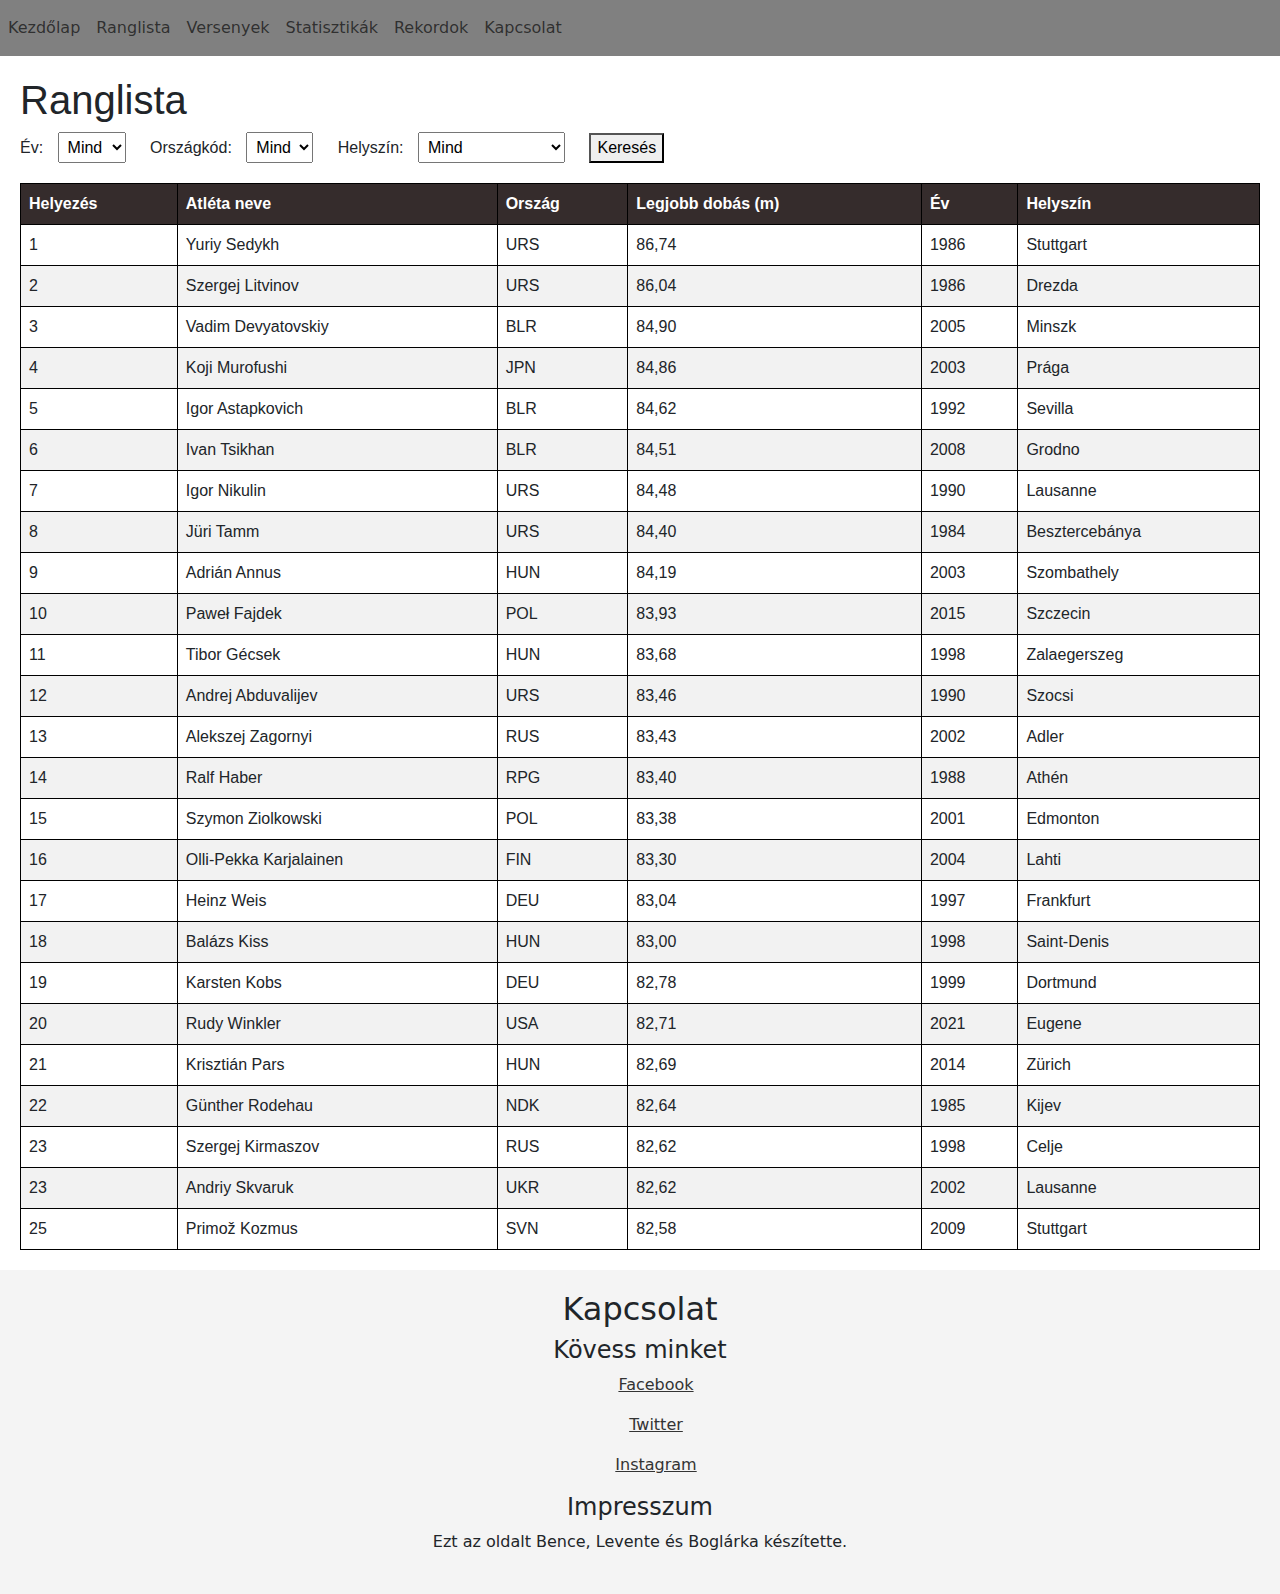
<file: Kalapacsvetok/ranglista.html>
<!DOCTYPE html>
<html lang="hu">
<head>
    <meta charset="UTF-8">
    <meta name="viewport" content="width=device-width, initial-scale=1.0">
    <title>Kalapácsvetők</title>
    <link rel="stylesheet" href="css/bootstrap.min.css">
    <link rel="stylesheet" href="css/style.css">

    <nav class="navbar navbar-expand-lg">
        <div class="collapse navbar-collapse" id="navbarNav">
            <ul class="navbar-nav">
                <li class="nav-item active">
                    <a class="nav-link" href="index.html">Kezdőlap</a>
                </li>
                <li class="nav-item">
                    <a class="nav-link" href="ranglista.html">Ranglista</a>
                </li>
                <li class="nav-item">
                    <a class="nav-link" href="versenyek.html">Versenyek</a>
                </li>
                <li class="nav-item">
                    <a class="nav-link" href="statisztika.html">Statisztikák</a>
                </li>
                <li class="nav-item">
                    <a class="nav-link" href="rekordok.html">Rekordok</a>
                </li>
                <li class="nav-item">
                    <a class="nav-link" href="#footer">Kapcsolat</a>
                </li>
            </ul>
        </div>
    </nav>

    <div class="ranglista-container">
        <h1>Ranglista</h1>

        <div class="ranglista-filters">
            <form id="filterForm">
                <label for="year">Év:</label>
                <select id="year" name="year">
                    <option value="">Mind</option>
                    <option value="1984">1984</option>
                    <option value="1985">1985</option>
                    <option value="1986">1986</option>
                    <option value="1988">1988</option>
                    <option value="1990">1990</option>
                    <option value="1992">1992</option>
                    <option value="1997">1997</option>
                    <option value="1998">1998</option>
                    <option value="1999">1999</option>
                    <option value="2001">2001</option>
                    <option value="2002">2002</option>
                    <option value="2003">2003</option>
                    <option value="2004">2004</option>
                    <option value="2005">2005</option>
                    <option value="2008">2008</option>
                    <option value="2009">2009</option>
                    <option value="2014">2014</option>
                    <option value="2015">2015</option>
                    <option value="2021">2021</option>
                </select>

                <label for="country">Országkód:</label>
                <select id="country" name="country">
                    <option value="">Mind</option>
                    <option value="URS">URS</option>
                    <option value="BLR">BLR</option>
                    <option value="JPN">JPN</option>
                    <option value="HUN">HUN</option>
                    <option value="POL">POL</option>
                    <option value="RUS">RUS</option>
                    <option value="RPG">RPG</option>
                    <option value="FIN">FIN</option>
                    <option value="DEU">DEU</option>
                    <option value="USA">USA</option>
                    <option value="NDK">NDK</option>
                    <option value="UKR">UKR</option>
                    <option value="SVN">SVN</option>
                </select>

                <label for="location">Helyszín:</label>
                <select id="location" name="location">
                    <option value="">Mind</option>
                    <option value="Stuttgart">Stuttgart</option>
                    <option value="Drezda">Drezda</option>
                    <option value="Minszk">Minszk</option>
                    <option value="Prága">Prága</option>
                    <option value="Sevilla">Sevilla</option>
                    <option value="Grodno">Grodno</option>
                    <option value="Lausanne">Lausanne</option>
                    <option value="Besztercebánya">Besztercebánya</option>
                    <option value="Szombathely">Szombathely</option>
                    <option value="Szczecin">Szczecin</option>
                    <option value="Zalaegerszeg">Zalaegerszeg</option>
                    <option value="Szocsi">Szocsi</option>
                    <option value="Adler">Adler</option>
                    <option value="Athén">Athén</option>
                    <option value="Edmonton">Edmonton</option>
                    <option value="Lahti">Lahti</option>
                    <option value="Frankfurt">Frankfurt</option>
                    <option value="Saint-Denis">Saint-Denis</option>
                    <option value="Dortmund">Dortmund</option>
                    <option value="Eugene">Eugene</option>
                    <option value="Zürich">Zürich</option>
                    <option value="Kijev">Kijev</option>
                    <option value="Celje">Celje</option>
                </select>

                <button type="button" onclick="applyFilters()">Keresés</button>
            </form>
        </div>

        <table class="ranglista-table">
            <thead>
                <tr>
                    <th>Helyezés</th>
                    <th>Atléta neve</th>
                    <th>Ország</th>
                    <th>Legjobb dobás (m)</th>
                    <th>Év</th>
                    <th>Helyszín</th>
                </tr>
            </thead>
            <tbody id="rankTable">
                <tr><td>1</td><td>Yuriy Sedykh</td><td>URS</td><td>86,74</td><td>1986</td><td>Stuttgart</td></tr>
                <tr><td>2</td><td>Szergej Litvinov</td><td>URS</td><td>86,04</td><td>1986</td><td>Drezda</td></tr>
                <tr><td>3</td><td>Vadim Devyatovskiy</td><td>BLR</td><td>84,90</td><td>2005</td><td>Minszk</td></tr>
                <tr><td>4</td><td>Koji Murofushi</td><td>JPN</td><td>84,86</td><td>2003</td><td>Prága</td></tr>
                <tr><td>5</td><td>Igor Astapkovich</td><td>BLR</td><td>84,62</td><td>1992</td><td>Sevilla</td></tr>
                <tr><td>6</td><td>Ivan Tsikhan</td><td>BLR</td><td>84,51</td><td>2008</td><td>Grodno</td></tr>
                <tr><td>7</td><td>Igor Nikulin</td><td>URS</td><td>84,48</td><td>1990</td><td>Lausanne</td></tr>
                <tr><td>8</td><td>Jüri Tamm</td><td>URS</td><td>84,40</td><td>1984</td><td>Besztercebánya</td></tr>
                <tr><td>9</td><td>Adrián Annus</td><td>HUN</td><td>84,19</td><td>2003</td><td>Szombathely</td></tr>
                <tr><td>10</td><td>Paweł Fajdek</td><td>POL</td><td>83,93</td><td>2015</td><td>Szczecin</td></tr>
                <tr><td>11</td><td>Tibor Gécsek</td><td>HUN</td><td>83,68</td><td>1998</td><td>Zalaegerszeg</td></tr>
                <tr><td>12</td><td>Andrej Abduvalijev</td><td>URS</td><td>83,46</td><td>1990</td><td>Szocsi</td></tr>
                <tr><td>13</td><td>Alekszej Zagornyi</td><td>RUS</td><td>83,43</td><td>2002</td><td>Adler</td></tr>
                <tr><td>14</td><td>Ralf Haber</td><td>RPG</td><td>83,40</td><td>1988</td><td>Athén</td></tr>
                <tr><td>15</td><td>Szymon Ziolkowski</td><td>POL</td><td>83,38</td><td>2001</td><td>Edmonton</td></tr>
                <tr><td>16</td><td>Olli-Pekka Karjalainen</td><td>FIN</td><td>83,30</td><td>2004</td><td>Lahti</td></tr>
                <tr><td>17</td><td>Heinz Weis</td><td>DEU</td><td>83,04</td><td>1997</td><td>Frankfurt</td></tr>
                <tr><td>18</td><td>Balázs Kiss</td><td>HUN</td><td>83,00</td><td>1998</td><td>Saint-Denis</td></tr>
                <tr><td>19</td><td>Karsten Kobs</td><td>DEU</td><td>82,78</td><td>1999</td><td>Dortmund</td></tr>
                <tr><td>20</td><td>Rudy Winkler</td><td>USA</td><td>82,71</td><td>2021</td><td>Eugene</td></tr>
                <tr><td>21</td><td>Krisztián Pars</td><td>HUN</td><td>82,69</td><td>2014</td><td>Zürich</td></tr>
                <tr><td>22</td><td>Günther Rodehau</td><td>NDK</td><td>82,64</td><td>1985</td><td>Kijev</td></tr>
                <tr><td>23</td><td>Szergej Kirmaszov</td><td>RUS</td><td>82,62</td><td>1998</td><td>Celje</td></tr>
                <tr><td>23</td><td>Andriy Skvaruk</td><td>UKR</td><td>82,62</td><td>2002</td><td>Lausanne</td></tr>
                <tr><td>25</td><td>Primož Kozmus</td><td>SVN</td><td>82,58</td><td>2009</td><td>Stuttgart</td></tr>
            </tbody>
        </table>
    </div>

    <script>
       function applyFilters() {
    const yearFilter = document.getElementById("year").value.trim(); 
    const countryFilter = document.getElementById("country").value.trim(); 
    const locationFilter = document.getElementById("location").value.trim(); 
    
    const rows = document.querySelectorAll("#rankTable tr"); 
    
    rows.forEach(row => {
        const year = row.cells[4].innerText.trim(); 
        const country = row.cells[2].innerText.trim(); 
        const location = row.cells[5].innerText.trim(); 

        const matchesYear = !yearFilter || year === yearFilter;
        const matchesCountry = !countryFilter || country === countryFilter;
        const matchesLocation = !locationFilter || location === locationFilter;

        row.style.display = (matchesYear && matchesCountry && matchesLocation) ? "" : "none";
    });
}
    </script>

<footer id="footer">
    <section>
      <h2>Kapcsolat</h2>
      <h4>Kövess minket</h4>
      <ul>
        <p><a href="https://facebook.com">Facebook</a></p>
        <p><a href="https://twitter.com">Twitter</a></p>
        <p><a href="https://instagram.com">Instagram</a></p>
      </ul>
      <h4>Impresszum</h4>
      <p>Ezt az oldalt Bence, Levente és Boglárka készítette.</p>
    </section>
</footer>
<script src="script.js"></script>
</body>
</html>
</file>
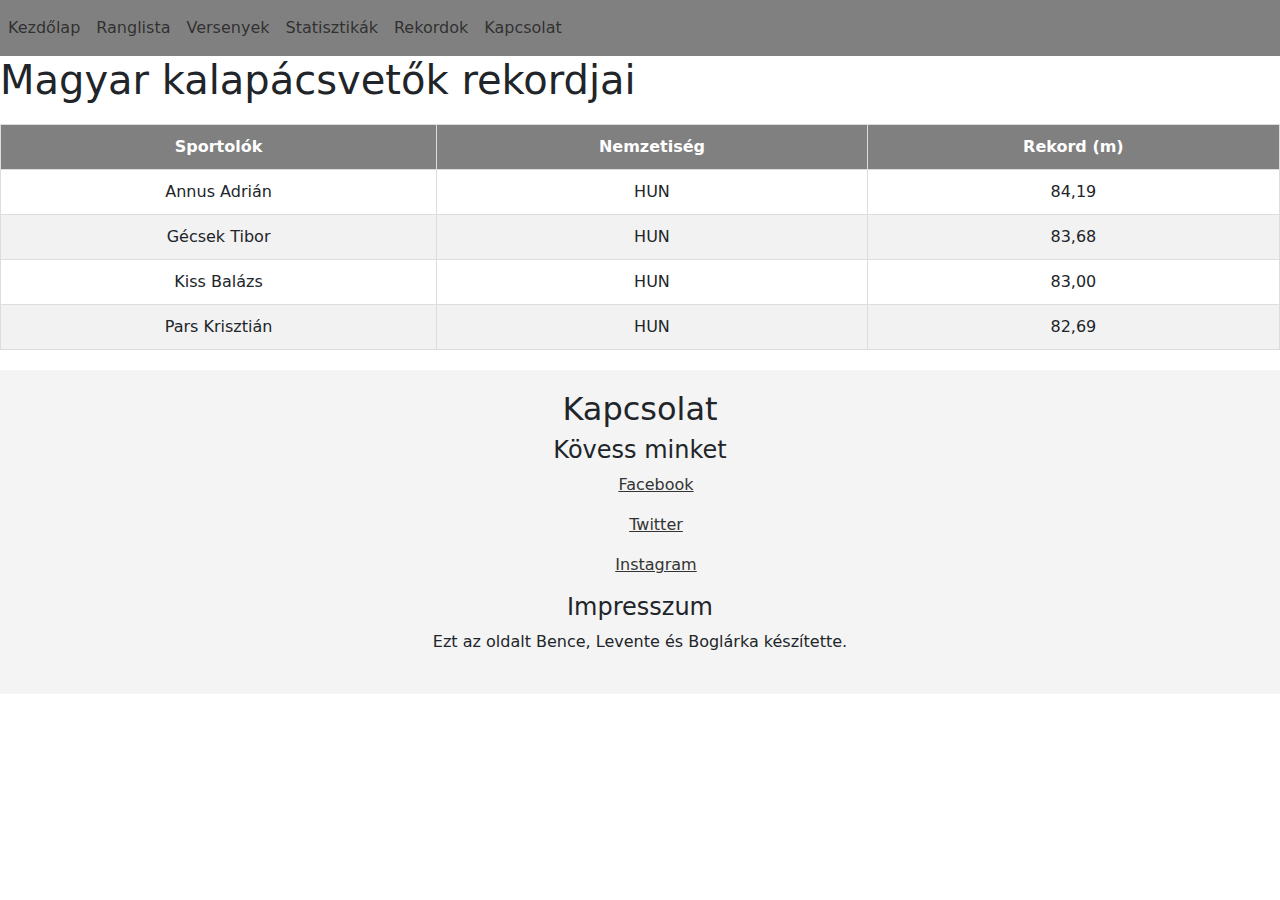
<file: Kalapacsvetok/rekordok.html>
<!DOCTYPE html>
<html lang="hu">
<head>
    <meta charset="UTF-8">
    <meta name="viewport" content="width=device-width, initial-scale=1.0">
    <title>Kalapácsvetők</title>
    <link rel="stylesheet" href="css/bootstrap.min.css">
    <link rel="stylesheet" href="css/style.css">
</head>
<body>
    <nav class="navbar navbar-expand-lg">
        <div class="collapse navbar-collapse" id="navbarNav">
          <ul class="navbar-nav">
            <li class="nav-item active">
              <a class="nav-link" href="index.html">Kezdőlap<span class="sr-only"></span></a>
            </li>
            <li class="nav-item">
              <a class="nav-link" href="ranglista.html">Ranglista</a>
            </li>
            <li class="nav-item">
              <a class="nav-link" href="versenyek.html">Versenyek</a>
            </li>
            <li class="nav-item">
              <a class="nav-link" href="statisztika.html">Statisztikák</a>
            </li>
            <li class="nav-item">
                <a class="nav-link" href="rekordok.html">Rekordok</a>
            </li>
            <li class="nav-item">
                <a class="nav-link" href="#footer">Kapcsolat</a>
            </li>
          </ul>
        </div>
      </nav>

<h1>Magyar kalapácsvetők rekordjai</h1>
<table>
  <thead>
      <tr>
          <th>Sportolók</th>
          <th>Nemzetiség</th>
          <th>Rekord (m)</th>
      </tr>
  </thead>
  <tbody>
    <tr>
        <td>Annus Adrián</td>
        <td>HUN</td>
        <td>84,19</td>
    </tr>
    <tr>
      <td>Gécsek Tibor</td>
      <td>HUN</td>
      <td>83,68</td>
  </tr>
  <tr>
    <td>Kiss Balázs</td>
    <td>HUN</td>
    <td>83,00</td>
</tr>
<tr>
  <td>Pars Krisztián</td>
  <td>HUN</td>
  <td>82,69</td>
</tr>
  </tbody>
</table>

<footer id="footer">
  <section>
    <h2>Kapcsolat</h2>
    <h4>Kövess minket</h4>
    <ul>
      <p><a href="https://facebook.com">Facebook</a></p>
      <p><a href="https://twitter.com">Twitter</a></p>
      <p><a href="https://instagram.com">Instagram</a></p>
    </ul>
    <h4>Impresszum</h4>
    <p>Ezt az oldalt Bence, Levente és Boglárka készítette.</p>
  </section>
</footer>

<script src="script.js"></script>
</body>
</html>
</file>
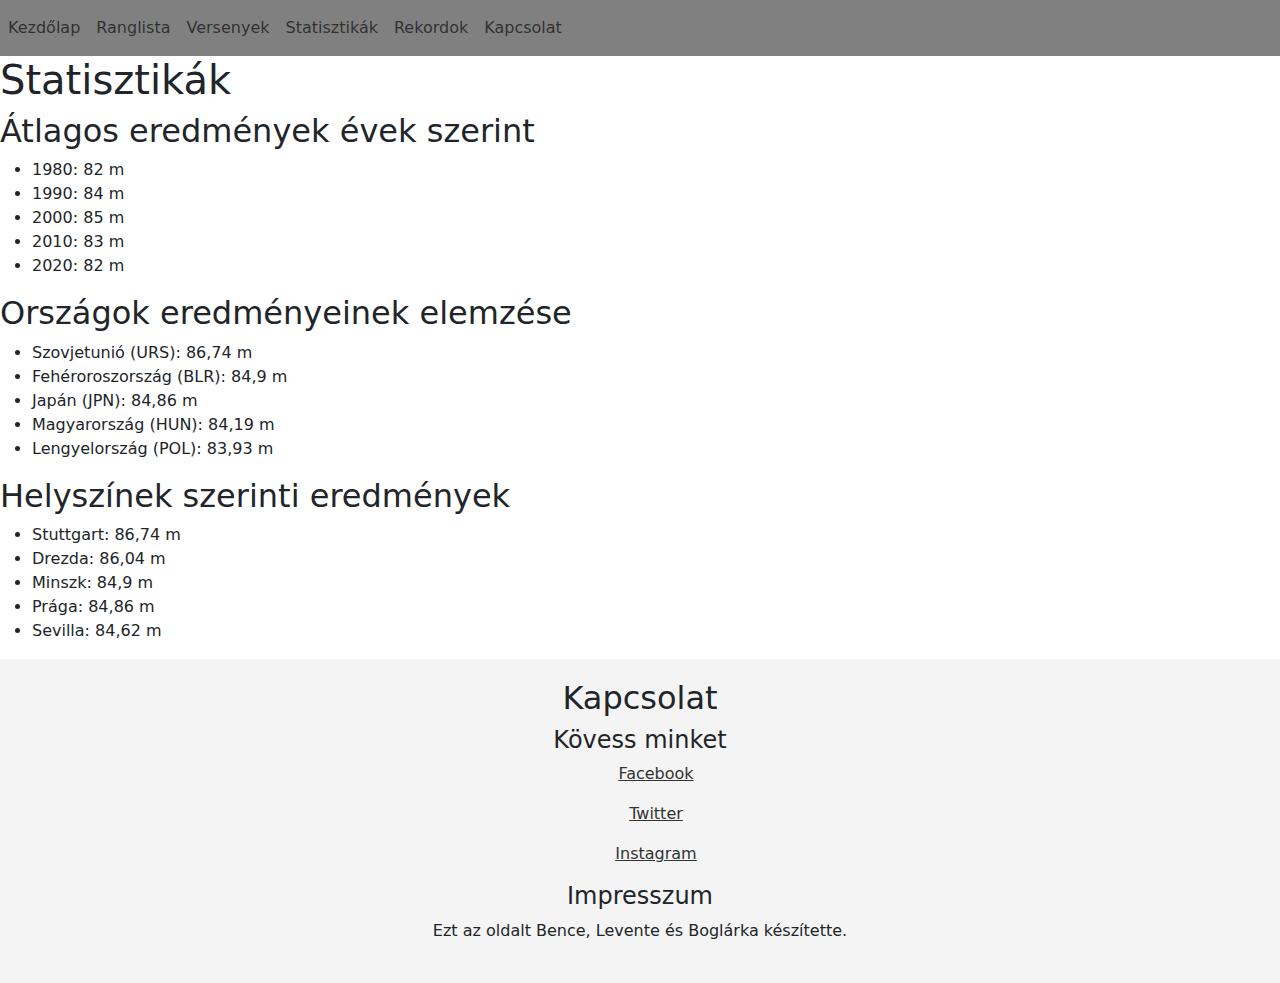
<file: Kalapacsvetok/statisztika.html>
<!DOCTYPE html>
<html lang="hu">
<head>
    <meta charset="UTF-8">
    <meta name="viewport" content="width=device-width, initial-scale=1.0">
    <title>Statisztikák</title>
    <link rel="stylesheet" href="css/bootstrap.min.css">
    <link rel="stylesheet" href="css/style.css">
</head>
<body>
    <nav class="navbar navbar-expand-lg">
        <div class="collapse navbar-collapse" id="navbarNav">
            <ul class="navbar-nav">
                <li class="nav-item">
                    <a class="nav-link" href="index.html">Kezdőlap</a>
                </li>
                <li class="nav-item">
                    <a class="nav-link" href="ranglista.html">Ranglista</a>
                </li>
                <li class="nav-item">
                    <a class="nav-link" href="versenyek.html">Versenyek</a>
                </li>
                <li class="nav-item active">
                    <a class="nav-link" href="statisztikák.html">Statisztikák</a>
                </li>
                <li class="nav-item">
                    <a class="nav-link" href="rekordok.html">Rekordok</a>
                </li>
                <li class="nav-item">
                    <a class="nav-link" href="#footer">Kapcsolat</a>
                </li>
            </ul>
        </div>
    </nav>

    <div class="statisztikák-container">
        <h1>Statisztikák</h1>

        <!-- Átlag dobások szekció -->
        <section>
            <h2>Átlagos eredmények évek szerint</h2>
            <ul>
                <li>1980: 82 m</li>
                <li>1990: 84 m</li>
                <li>2000: 85 m</li>
                <li>2010: 83 m</li>
                <li>2020: 82 m</li>
            </ul>
        </section>

        <!-- Országok szerinti elemzés szekció -->
        <section>
            <h2>Országok eredményeinek elemzése</h2>
            <ul>
                <li>Szovjetunió (URS): 86,74 m</li>
                <li>Fehéroroszország (BLR): 84,9 m</li>
                <li>Japán (JPN): 84,86 m</li>
                <li>Magyarország (HUN): 84,19 m</li>
                <li>Lengyelország (POL): 83,93 m</li>
            </ul>
        </section>

        <!-- Helyszínek elemzése szekció -->
        <section>
            <h2>Helyszínek szerinti eredmények</h2>
            <ul>
                <li>Stuttgart: 86,74 m</li>
                <li>Drezda: 86,04 m</li>
                <li>Minszk: 84,9 m</li>
                <li>Prága: 84,86 m</li>
                <li>Sevilla: 84,62 m</li>
            </ul>
        </section>
    </div>

    <footer id="footer">
        <section>
            <h2>Kapcsolat</h2>
            <h4>Kövess minket</h4>
            <ul>
                <p><a href="https://facebook.com">Facebook</a></p>
                <p><a href="https://twitter.com">Twitter</a></p>
                <p><a href="https://instagram.com">Instagram</a></p>
            </ul>
            <h4>Impresszum</h4>
            <p>Ezt az oldalt Bence, Levente és Boglárka készítette.</p>
        </section>
    </footer>
</body>
</html>
</file>
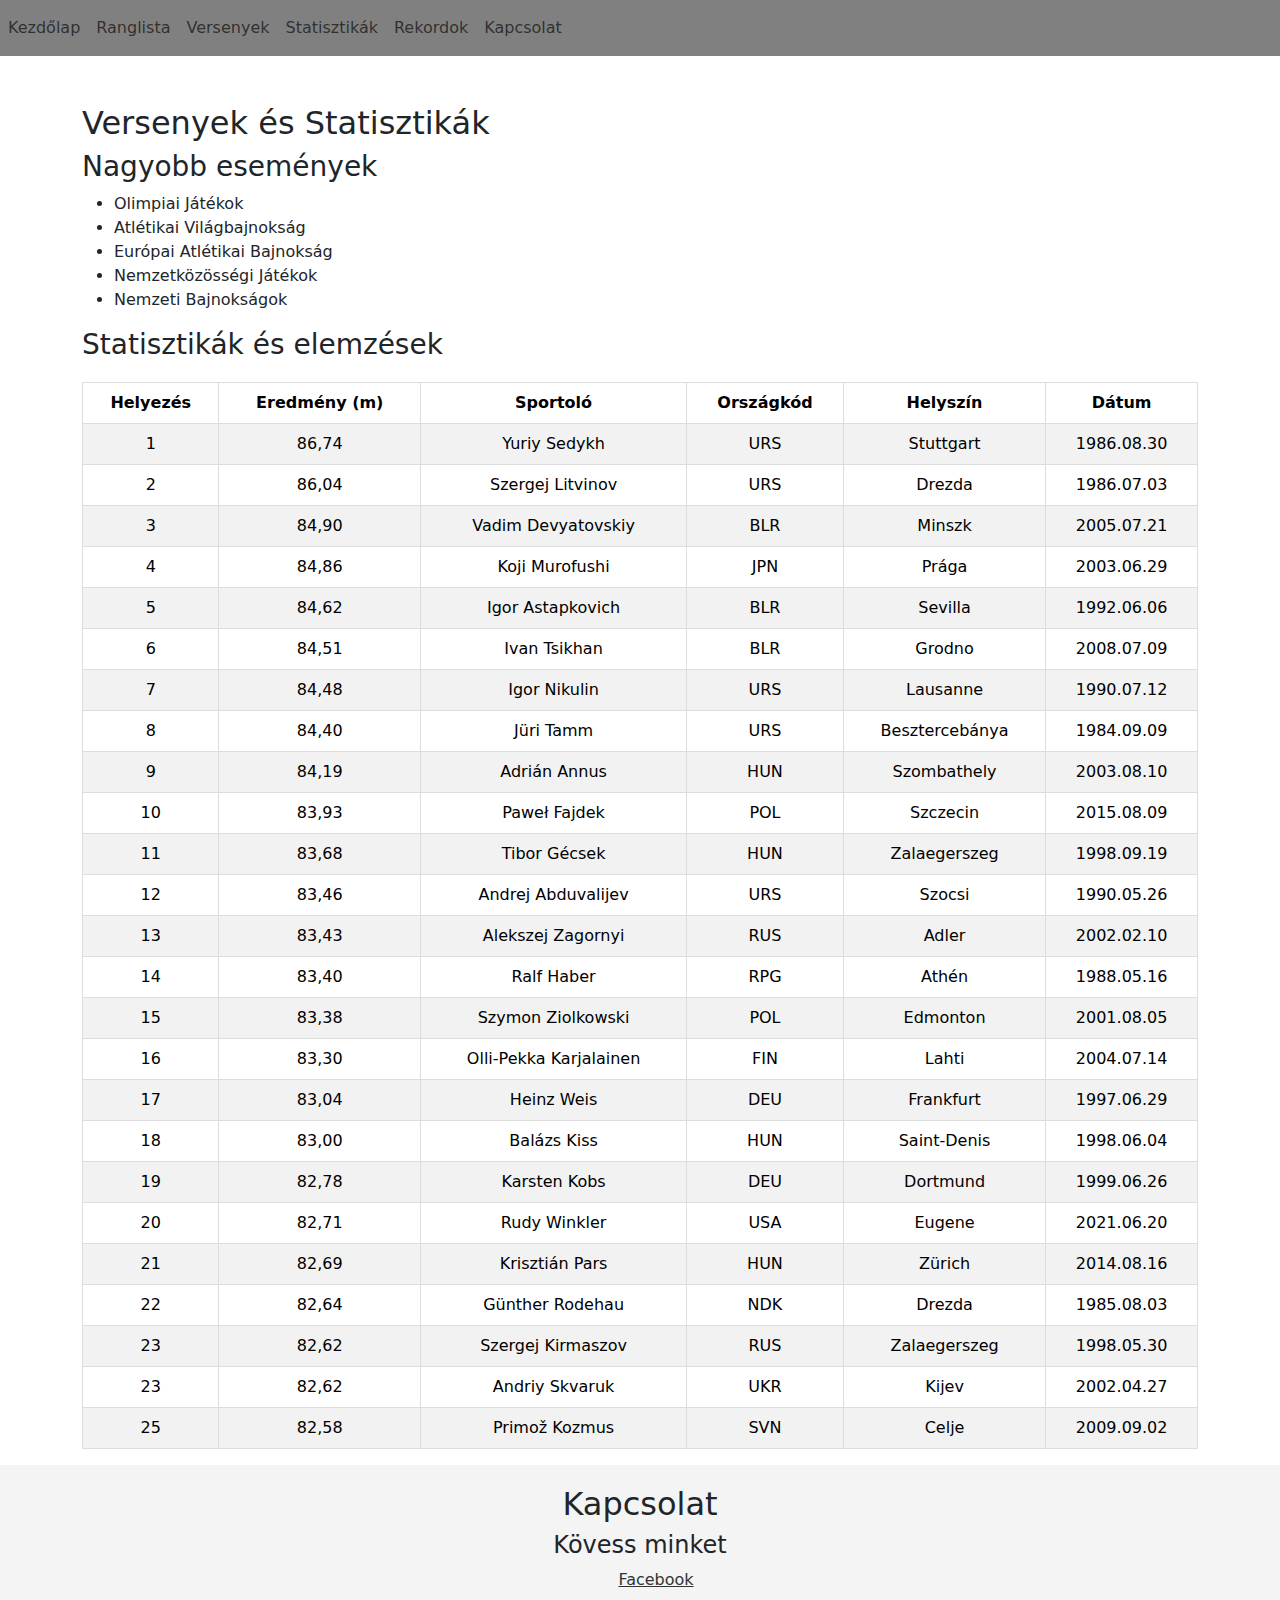
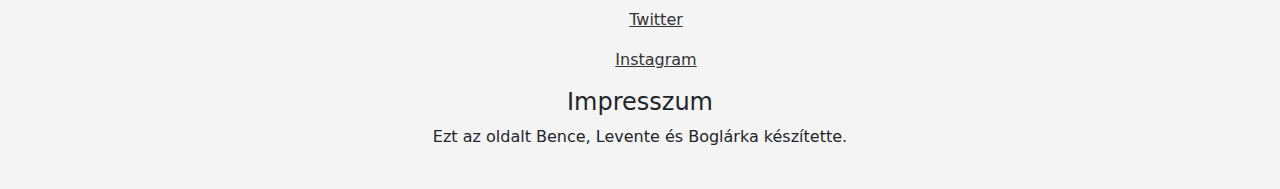
<file: Kalapacsvetok/versenyek.html>
<!DOCTYPE html>
<html lang="hu">
<head>
    <meta charset="UTF-8">
    <meta name="viewport" content="width=device-width, initial-scale=1.0">
    <title>Kalapácsvetők</title>
    <link rel="stylesheet" href="css/bootstrap.min.css">
    <link rel="stylesheet" href="css/style.css">
</head>
<body>
  <nav class="navbar navbar-expand-lg">
    <div class="collapse navbar-collapse" id="navbarNav">
      <ul class="navbar-nav">
        <li class="nav-item active">
          <a class="nav-link" href="index.html">Kezdőlap<span class="sr-only"></span></a>
        </li>
        <li class="nav-item">
          <a class="nav-link" href="ranglista.html">Ranglista</a>
        </li>
        <li class="nav-item">
          <a class="nav-link" href="versenyek.html">Versenyek</a>
        </li>
        <li class="nav-item">
          <a class="nav-link" href="statisztika.html">Statisztikák</a>
        </li>
        <li class="nav-item">
            <a class="nav-link" href="rekordok.html">Rekordok</a>
        </li>
        <li class="nav-item">
            <a class="nav-link" href="#footer">Kapcsolat</a>
        </li>
      </ul>
    </div>
  </nav>

<main class="container mt-5">
    <section id="versenyek">
        <h2>Versenyek és Statisztikák</h2>

        <h3>Nagyobb események</h3>
        <ul>
            <li>Olimpiai Játékok</li>
            <li>Atlétikai Világbajnokság</li>
            <li>Európai Atlétikai Bajnokság</li>
            <li>Nemzetközösségi Játékok</li>
            <li>Nemzeti Bajnokságok</li>
        </ul>

        <h3>Statisztikák és elemzések</h3>
        <table class="table table-striped">
            <thead>
                <tr>
                    <th>Helyezés</th>
                    <th>Eredmény (m)</th>
                    <th>Sportoló</th>
                    <th>Országkód</th>
                    <th>Helyszín</th>
                    <th>Dátum</th>
                </tr>
            </thead>
            <tbody>
              <tr><td>1</td><td>86,74</td><td>Yuriy Sedykh</td><td>URS</td><td>Stuttgart</td><td>1986.08.30</td></tr>
              <tr><td>2</td><td>86,04</td><td>Szergej Litvinov</td><td>URS</td><td>Drezda</td><td>1986.07.03</td></tr>
              <tr><td>3</td><td>84,90</td><td>Vadim Devyatovskiy</td><td>BLR</td><td>Minszk</td><td>2005.07.21</td></tr>
              <tr><td>4</td><td>84,86</td><td>Koji Murofushi</td><td>JPN</td><td>Prága</td><td>2003.06.29</td></tr>
              <tr><td>5</td><td>84,62</td><td>Igor Astapkovich</td><td>BLR</td><td>Sevilla</td><td>1992.06.06</td></tr>
              <tr><td>6</td><td>84,51</td><td>Ivan Tsikhan</td><td>BLR</td><td>Grodno</td><td>2008.07.09</td></tr>
              <tr><td>7</td><td>84,48</td><td>Igor Nikulin</td><td>URS</td><td>Lausanne</td><td>1990.07.12</td></tr>
              <tr><td>8</td><td>84,40</td><td>Jüri Tamm</td><td>URS</td><td>Besztercebánya</td><td>1984.09.09</td></tr>
              <tr><td>9</td><td>84,19</td><td>Adrián Annus</td><td>HUN</td><td>Szombathely</td><td>2003.08.10</td></tr>
              <tr><td>10</td><td>83,93</td><td>Paweł Fajdek</td><td>POL</td><td>Szczecin</td><td>2015.08.09</td></tr>
              <tr><td>11</td><td>83,68</td><td>Tibor Gécsek</td><td>HUN</td><td>Zalaegerszeg</td><td>1998.09.19</td></tr>
              <tr><td>12</td><td>83,46</td><td>Andrej Abduvalijev</td><td>URS</td><td>Szocsi</td><td>1990.05.26</td></tr>
              <tr><td>13</td><td>83,43</td><td>Alekszej Zagornyi</td><td>RUS</td><td>Adler</td><td>2002.02.10</td></tr>
              <tr><td>14</td><td>83,40</td><td>Ralf Haber</td><td>RPG</td><td>Athén</td><td>1988.05.16</td></tr>
              <tr><td>15</td><td>83,38</td><td>Szymon Ziolkowski</td><td>POL</td><td>Edmonton</td><td>2001.08.05</td></tr>
              <tr><td>16</td><td>83,30</td><td>Olli-Pekka Karjalainen</td><td>FIN</td><td>Lahti</td><td>2004.07.14</td></tr>
              <tr><td>17</td><td>83,04</td><td>Heinz Weis</td><td>DEU</td><td>Frankfurt</td><td>1997.06.29</td></tr>
              <tr><td>18</td><td>83,00</td><td>Balázs Kiss</td><td>HUN</td><td>Saint-Denis</td><td>1998.06.04</td></tr>
              <tr><td>19</td><td>82,78</td><td>Karsten Kobs</td><td>DEU</td><td>Dortmund</td><td>1999.06.26</td></tr>
              <tr><td>20</td><td>82,71</td><td>Rudy Winkler</td><td>USA</td><td>Eugene</td><td>2021.06.20</td></tr>
              <tr><td>21</td><td>82,69</td><td>Krisztián Pars</td><td>HUN</td><td>Zürich</td><td>2014.08.16</td></tr>
              <tr><td>22</td><td>82,64</td><td>Günther Rodehau</td><td>NDK</td><td>Drezda</td><td>1985.08.03</td></tr>
              <tr><td>23</td><td>82,62</td><td>Szergej Kirmaszov</td><td>RUS</td><td>Zalaegerszeg</td><td>1998.05.30</td></tr>
              <tr><td>23</td><td>82,62</td><td>Andriy Skvaruk</td><td>UKR</td><td>Kijev</td><td>2002.04.27</td></tr>
              <tr><td>25</td><td>82,58</td><td>Primož Kozmus</td><td>SVN</td><td>Celje</td><td>2009.09.02</td></tr>
          </tbody>
        </table>
    </section>
</main>

<footer id="footer">
  <section>
    <h2>Kapcsolat</h2>
    <h4>Kövess minket</h4>
    <ul>
      <p><a href="https://facebook.com">Facebook</a></p>
      <p><a href="https://twitter.com">Twitter</a></p>
      <p><a href="https://instagram.com">Instagram</a></p>
    </ul>
    <h4>Impresszum</h4>
    <p>Ezt az oldalt Bence, Levente és Boglárka készítette.</p>
  </section>
</footer>

<script src="script.js"></script>
</body>
</html>
</file>
<file: Kalapacsvetok/css/style.css>
.navbar {
    background-color: gray;
}

.head-card-text-title  {
    color: black;  
}

footer {
    background: #f4f4f4;
    padding: 20px;
    text-align: center;
}

footer section {
    margin-bottom: 20px;
}

footer a {
    color: #333;
}

table {
    width: 100%;
    border-collapse: collapse;
    margin: 20px 0;
}

table th, table td {
    border: 1px solid #ddd;
    padding: 10px;
    text-align: center;
}

table th {
    background-color: gray;
    color: white;
}

table tr:nth-child(even) {
    background-color: #f2f2f2;
}

table tr:hover {
    background-color: #ddd;
}

.ranglista-container {
    font-family: Arial, sans-serif;
    margin: 20px;
}
.ranglista-filters {
    margin-bottom: 20px;
}
.ranglista-filters label {
    margin-right: 10px;
}
.ranglista-filters select {
    margin-right: 20px;
    padding: 5px;
}
.ranglista-table {
    width: 100%;
    border-collapse: collapse;
    margin-top: 20px;
}
.ranglista-table th, .ranglista-table td {
    border: 1px solid #000000;
    padding: 8px;
    text-align: left;
}
.ranglista-table th {
    background-color: #352c2c;
}
.ranglista-table tr.hidden {
    display: none;
}
.hidden {
    display: none;
}
</file>
